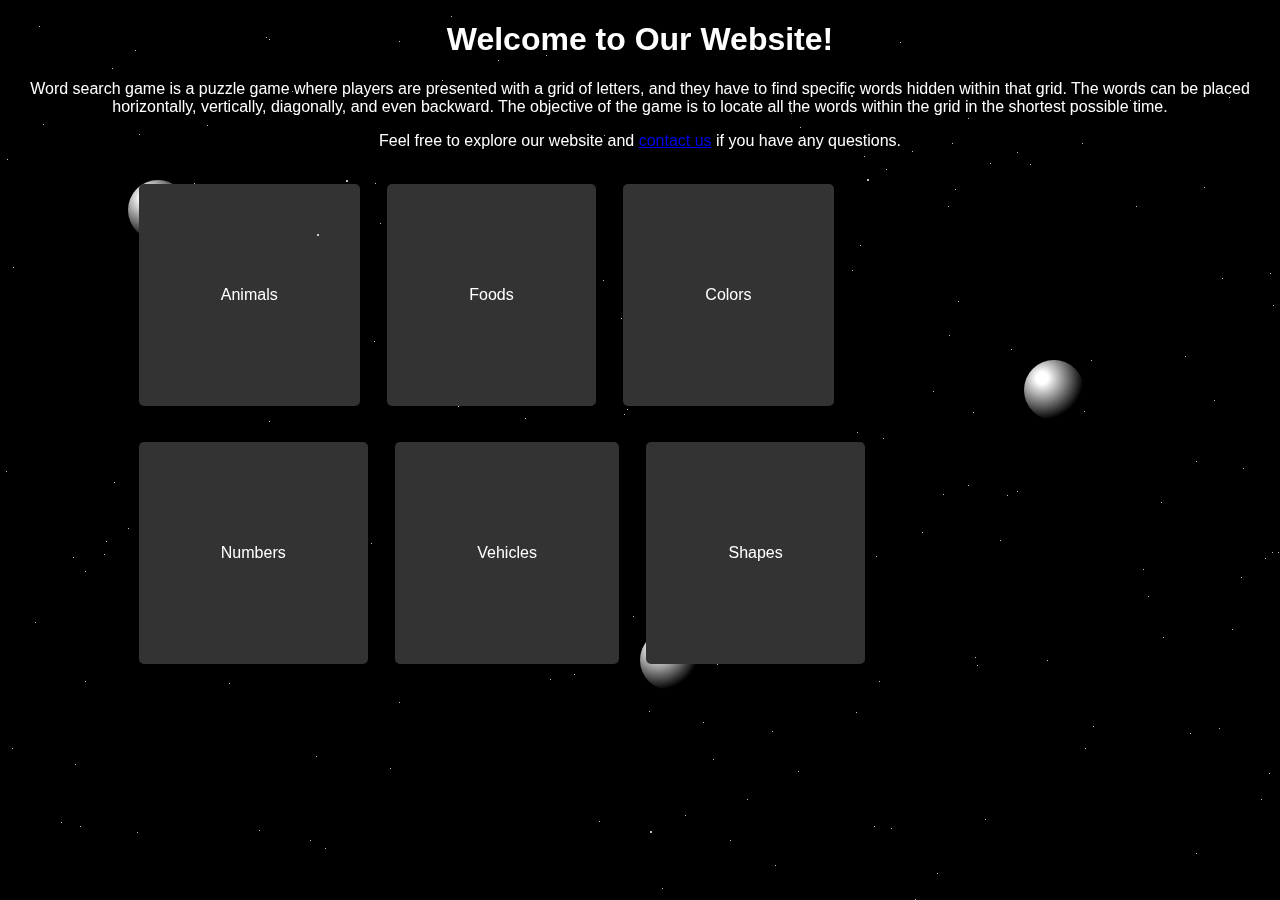
<file: index.html>
<!DOCTYPE html>
<html lang="en">
<head>
<meta charset="UTF-8">
<meta name="viewport" content="width=device-width, initial-scale=1.0">
<title>Welcome Page</title>
<style>
    body {
        font-family: Arial, sans-serif;
        margin: 0;
        padding: 0;
        background-color: #000;
        overflow: hidden;
    }

    .stars {
        position: fixed;
        top: 0;
        left: 0;
        width: 100%;
        height: 100%;
        z-index: -1;
    }

    .star {
        position: absolute;
        width: 1px;
        height: 1px;
        background-color: #fff;
        border-radius: 50%;
    }

    .galaxy {
        position: absolute;
        width: 2px;
        height: 2px;
        background-color: #fff;
        border-radius: 50%;
    }
    .textt {
        
        color:#ffffff;
        text-align: center;
    }

    @keyframes twinkle {
        0% {
            opacity: 0.2;
        }
        50% {
            opacity: 1;
        }
        100% {
            opacity: 0.2;
        }

    }
    .cen {
  margin: auto;
  width: 60%;
 
  padding: 10px;
}
.lef {
  margin: auto;
  width: 80%;
  height: 10%;
  
  padding: 195px;
}

.planets {
        position: fixed;
        top: 0;
        left: 0;
        width: 100%;
        height: 100%;
        z-index: -1;
    }

    .planet {
        position: absolute;
        width: 60px;
        height: 60px;
        border-radius: 50%;
        background: radial-gradient(circle at 30% 30%, #ffffff 10%, transparent 70%);
    }

    .planet::before {
        content: '';
        position: absolute;
        top: 50%;
        left: 50%;
        transform: translate(-50%, -50%);
        width: 10px;
        height: 10px;
        border-radius: 50%;
        /* background-color: #ffcc00 */;
    }

    .planet:nth-child(1) {
        top: 20%;
        left: 10%;
    }

    .planet:nth-child(2) {
        top: 70%;
        left: 50%;
    }

    .planet:nth-child(3) {
        top: 40%;
        left: 80%;
    }
    .btn {
        display: inline-block;
        padding:100px 80px;
        background-color: #333333;
        color: #fff;
        text-decoration: none;
        border-radius: 5px;
        border: 2px solid #333333;
        transition: background-color 0.3s, color 0.3s;

    }

    .btn:hover {
        background-color: #0056b3;
        color: #fff;
    }

</style>
</head>  
<body>
<div class="planets">
    <div class="planet"></div>
    <div class="planet"></div>
    
    <div class="planet"></div>
</div>

<div class="stars">
    <!-- Generate stars dynamically using JavaScript -->
</div>

<div class="galaxies">
    <!-- Generate galaxies dynamically using JavaScript -->
</div>
<centre>
<!-- <div class="cen"> -->
<div class="textt">
    <h1>Welcome to Our Website!</h1>
    <p>Word search game is a puzzle game where players are presented with a grid of letters,
         and they have to find specific words hidden within that grid. The words can be placed horizontally,
          vertically, diagonally, and even backward. The objective of the game is to locate all the words 
          within the grid in the shortest possible time.</p>
    <p>Feel free to explore our website and <a href="#">contact us</a> if you have any questions.</p>
</div>
<!-- </div> --><br/>
<!-- <div class="lef"> -->
    <&nbsp><&nbsp><&nbsp><&nbsp><&nbsp><&nbsp><a href="animals.html" class="btn">Animals</a><&nbsp>
    <a href="food.html" class="btn">Foods</a><&nbsp>
    <a href="colors.html" class="btn">Colors</a><&nbsp>
    <br><br><br>
    <&nbsp><&nbsp><&nbsp><&nbsp><&nbsp><&nbsp><a href="numb.html" class="btn">Numbers</a><&nbsp>
    <a href="index.html" class="btn">Vehicles</a><&nbsp>
    <a href="index.html" class="btn">Shapes</a><&nbsp>
    </div>
</centre>
<script>
    // Generate random stars
    const starsContainer = document.querySelector('.stars');
    const numStars = 200;
    for (let i = 0; i < numStars; i++) {
        const star = document.createElement('div');
        star.classList.add('star');
        star.style.left = `${Math.random() * 100}%`;
        star.style.top = `${Math.random() * 100}%`;
        star.style.animation = `twinkle ${(Math.random() * 5) + 1}s linear infinite`;
        starsContainer.appendChild(star);
    }

    // Generate random galaxies
    const galaxiesContainer = document.querySelector('.galaxies');
    const numGalaxies = 5;
    for (let i = 0; i < numGalaxies; i++) {
        const galaxy = document.createElement('div');
        galaxy.classList.add('galaxy');
        galaxy.style.left = `${Math.random() * 100}%`;
        galaxy.style.top = `${Math.random() * 100}%`;
        galaxiesContainer.appendChild(galaxy);
    }
</script>

</body>
</html>
</file>
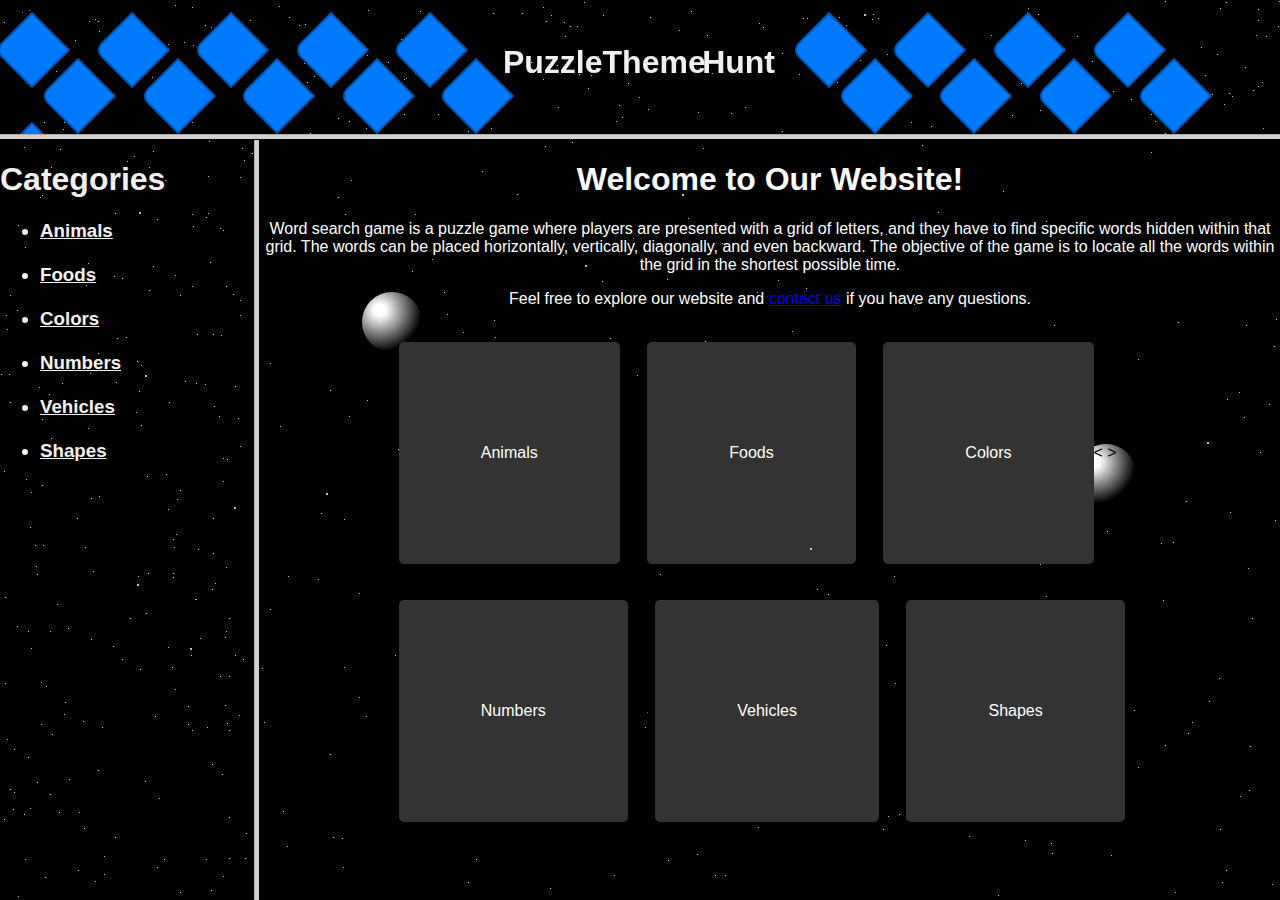
<file: home.html>
<!DOCTYPE html>  
<html>  
<head>  
    <title>Frame tag</title>  
</head>  
  <frameset rows="15%,*">
    <frame name=top src="top.html"></frame>
      <frameset cols="20%,*">  
          <frame name="left" src="left.html"/>  
          <frame name="right" src="index.html"/>     
      </frameset>  
  </frameset> 
</html>
</file>
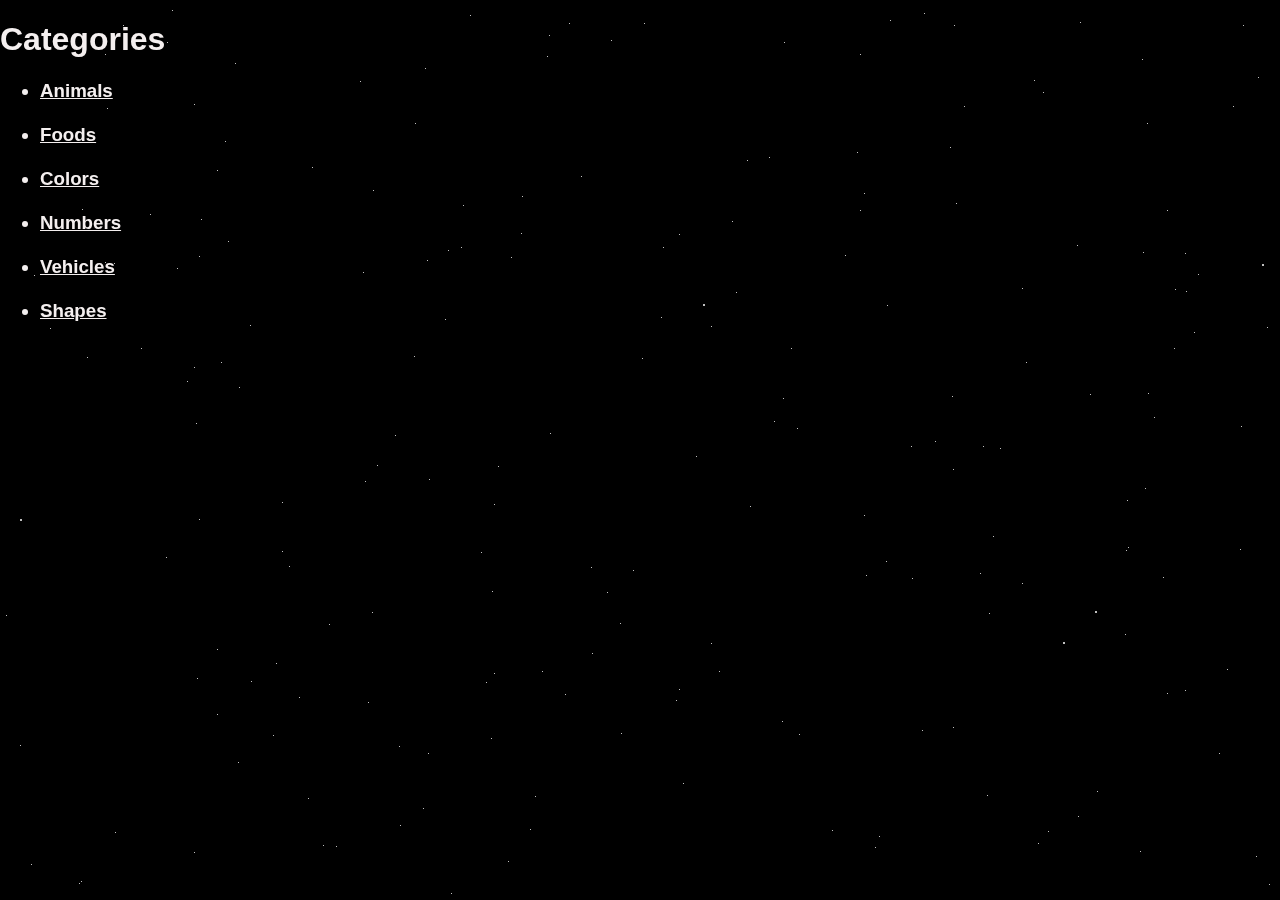
<file: left.html>
<!DOCTYPE html>  
<html>  
<head>  
    <title></title> 
    <link rel="stylesheet" href="space.css"> 
</head>  
<body>  

    <div class="stars">
        <!-- Generate stars dynamically using JavaScript -->
    </div>
    
    <div class="galaxies">
        <!-- Generate galaxies dynamically using JavaScript -->
    </div>



    <h1 style="color:rgb(244, 239, 239);"> <b>Categories</h1>
<h3>
<ul>
  <li style="color:rgb(244, 239, 239);">
    <a style="color:rgb(244, 239, 239);" href="animals.html" target="right"> Animals </a></li><br>
  <li style="color:rgb(244, 239, 239);">
    <a style="color:rgb(244, 239, 239);" href="food.html" target="right"> Foods </a></li><br>
  <li style="color:rgb(244, 239, 239);">
    <a style="color:rgb(244, 239, 239);" href="colors.html" target="right"> Colors </a></li><br>
  <li style="color:rgb(244, 239, 239);">
    <a style="color:rgb(244, 239, 239);" href="numb.html" target="right"> Numbers </a></li><br>
  <li style="color:rgb(244, 239, 239);">
    <a style="color:rgb(244, 239, 239);" href="colors.html" target="right">Vehicles </a></li><br>
  <li style="color:rgb(244, 239, 239);">
    <a style="color:rgb(244, 239, 239);" href="animals.html" target="right"> Shapes </a></li><br>
</ul>
</h3>

<script  src="space.js">
</script>




</body>  
</html>
</file>
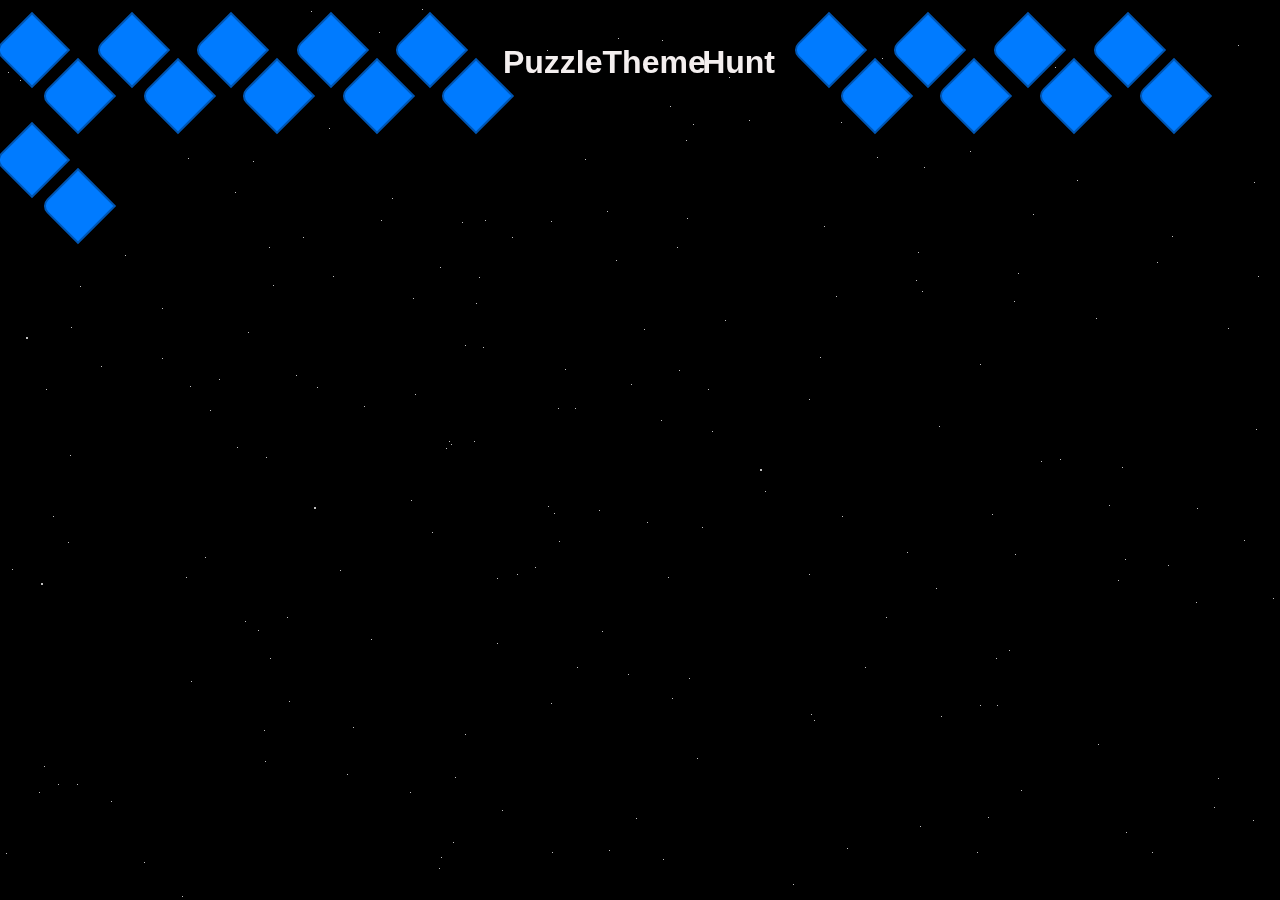
<file: top.html>
!DOCTYPE html>
<html lang="en">
<head>
<meta charset="UTF-8">
<meta name="viewport" content="width=device-width, initial-scale=1.0">
<title>Puzzle Logo</title>
<link rel="stylesheet" href="space.css">
<style>
    .puzzle-piece {
        width: 100px;
        height: 100px;
        position: relative;
    }

    .puzzle-piece::before,
    .puzzle-piece::after {
        content: "";
        position: absolute;
        background: #007bff; /* Change color as needed */
        border: 2px solid #0056b3; /* Change color as needed */
    }

    .puzzle-piece::before {
        width: 50%;
        height: 50%;
        top: 0;
        left: 0;
        border-radius: 10px 0 0 0;
        transform: rotate(-45deg);
        
        
    }

    .puzzle-piece::after {
        width: 50%;
        height: 50%;
        bottom: 0;
        right: 0;
        border-radius: 0 0 0 10px;
        transform: rotate(45deg);
    }
    .column {
  float: left;
  width: 7%;
  padding: 5px;
}

/* Clearfix (clear floats) */
.row::after {
  content: "";
  clear: both;
  display: table;
}
</style>
</head>
<body>
    


<div class="stars">
    <!-- Generate stars dynamically using JavaScript -->
</div>
 
<div class="galaxies">
    <!-- Generate galaxies dynamically using JavaScript -->
</div>
<div class="row">
    <div class="column">
        <div class="puzzle-piece"></div>
    </div>
    <div class="column">
        <div class="puzzle-piece"></div>
    </div>
    <div class="column">
        <div class="puzzle-piece"></div>
    </div>
    <div class="column">
        <div class="puzzle-piece"></div>
    </div><div class="column">
        <div class="puzzle-piece"></div>
    </div>
    <div class="column">
       <h1 style="color:rgb(244, 239, 239);">Puzzle</h1>
    </div>
    <div class="column">
        <h1 style="color:rgb(244, 239, 239);"> Theme</h1>
     </div>
     <div class="column">
        <h1 style="color:rgb(244, 239, 239);"> Hunt</h1>
     </div>

     <div class="column">
        <div class="puzzle-piece"></div>
    </div>
    <div class="column">
        <div class="puzzle-piece"></div>
    </div>
    <div class="column">
        <div class="puzzle-piece"></div>
    </div>
    <div class="column">
        <div class="puzzle-piece"></div>
    </div><div class="column">
        <div class="puzzle-piece"></div>
    </div>
   
</div>
<script  src="space.js">
</script>
</body>
</html>
</file>
<file: space.css>
body {
    font-family: Arial, sans-serif;
    margin: 0;
    padding: 0;
    background-color: #000;
    overflow: hidden;
}
.cen {
    margin: auto;
    width: 60%;
   
    padding: 10px;
  }
  .div1 {
    width: 200px;
    height: 200%;
    border: 1px solid blue;
  }
.stars {
    position: fixed;
    top: 0;
    left: 0;
    width: 100%;
    height: 100%;
    z-index: -1;
}

.star {
    position: absolute;
    width: 1px;
    height: 1px;
    background-color: #fff;
    border-radius: 50%;
}

.galaxy {
    position: absolute;
    width: 2px;
    height: 2px;
    background-color: #fff;
    border-radius: 50%;
}
@keyframes twinkle {
    0% {
        opacity: 0.2;
    }
    50% {
        opacity: 1;
    }
    100% {
        opacity: 0.2;
    }

}
</file>
